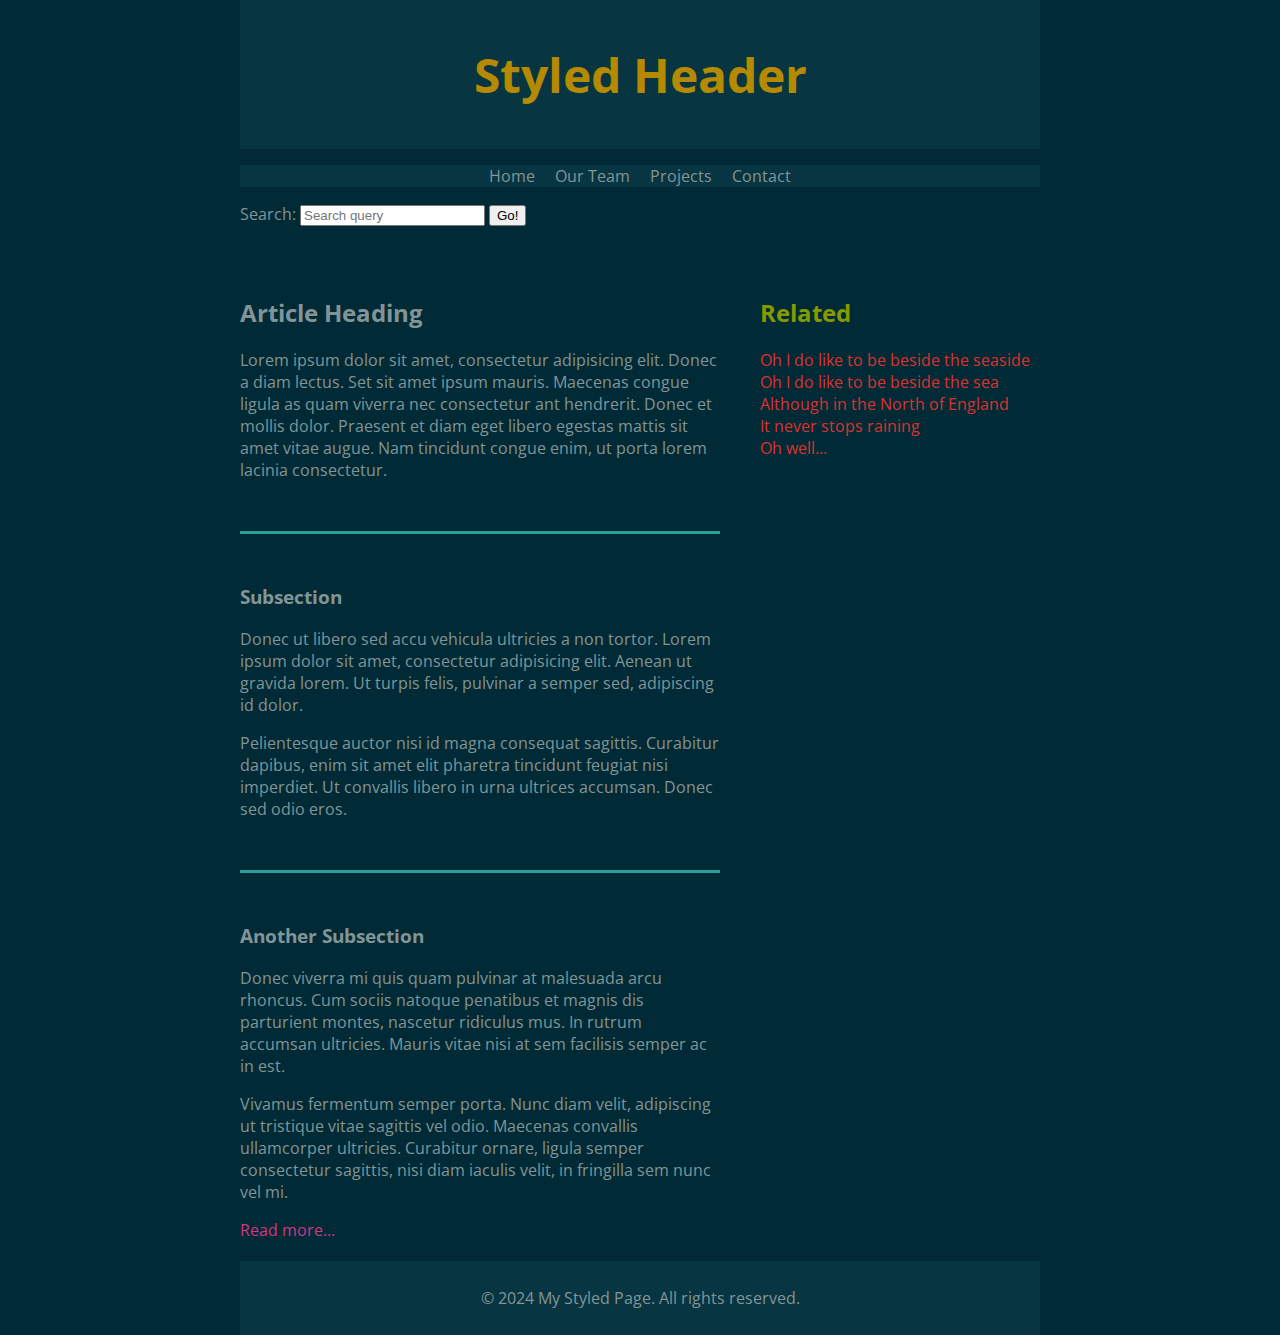
<file: index.html>
<!DOCTYPE html>
<html lang="en">
<head>
    <meta charset="UTF-8">
    <meta name="viewport" content="width=device-width, initial-scale=1.0">
    <title>My Styled Page</title>
    <link href="https://fonts.googleapis.com/css?family=Open+Sans+Condensed:300|Sonsie+One" rel="stylesheet">
    <link rel="stylesheet" href="styles.css">
</head>
<body>
    <header>
        <h1>Styled Header</h1>
    </header>
    <nav>
        <ul>
            <li><a href="#">Home</a></li>
            <li><a href="#">Our Team</a></li>
            <li><a href="#">Projects</a></li>
            <li><a href="#">Contact</a></li>
        </ul>
        <form action="#" method="get">
            <label for="search">Search:</label>
            <input type="search" id="search" name="q" placeholder="Search query">
            <input type="submit" value="Go!">
        </form>
    </nav>
    <main>
        <article>
            <h2>Article Heading</h2>
            <p>Lorem ipsum dolor sit amet, consectetur adipisicing elit. Donec a diam lectus. Set sit amet ipsum mauris. Maecenas congue ligula as quam viverra nec consectetur ant hendrerit. Donec et mollis dolor. Praesent et diam eget libero egestas mattis sit amet vitae augue. Nam tincidunt congue enim, ut porta lorem lacinia consectetur.</p>
            <h3>Subsection</h3>
            <p>Donec ut libero sed accu vehicula ultricies a non tortor. Lorem ipsum dolor sit amet, consectetur adipisicing elit. Aenean ut gravida lorem. Ut turpis felis, pulvinar a semper sed, adipiscing id dolor.</p>
            <p>Pelientesque auctor nisi id magna consequat sagittis. Curabitur dapibus, enim sit amet elit pharetra tincidunt feugiat nisi imperdiet. Ut convallis libero in urna ultrices accumsan. Donec sed odio eros.</p>
            <h3>Another Subsection</h3>
            <p>Donec viverra mi quis quam pulvinar at malesuada arcu rhoncus. Cum sociis natoque penatibus et magnis dis parturient montes, nascetur ridiculus mus. In rutrum accumsan ultricies. Mauris vitae nisi at sem facilisis semper ac in est.</p>
            <p>Vivamus fermentum semper porta. Nunc diam velit, adipiscing ut tristique vitae sagittis vel odio. Maecenas convallis ullamcorper ultricies. Curabitur ornare, ligula semper consectetur sagittis, nisi diam iaculis velit, in fringilla sem nunc vel mi.</p>
            <a href="#" class="article-link">Read more...</a>
        </article>
        <aside>
            <h2>Related</h2>
            <ul>
                <li><a href="#">Oh I do like to be beside the seaside</a></li>
                <li><a href="#">Oh I do like to be beside the sea</a></li>
                <li><a href="#">Although in the North of England</a></li>
                <li><a href="#">It never stops raining</a></li>
                <li><a href="#">Oh well...</a></li>
            </ul>
        </aside>
    </main>
    <footer>
        <p>&copy; 2024 My Styled Page. All rights reserved.</p>
    </footer>
    <script src="script.js"></script>
</body>
</html>
</file>
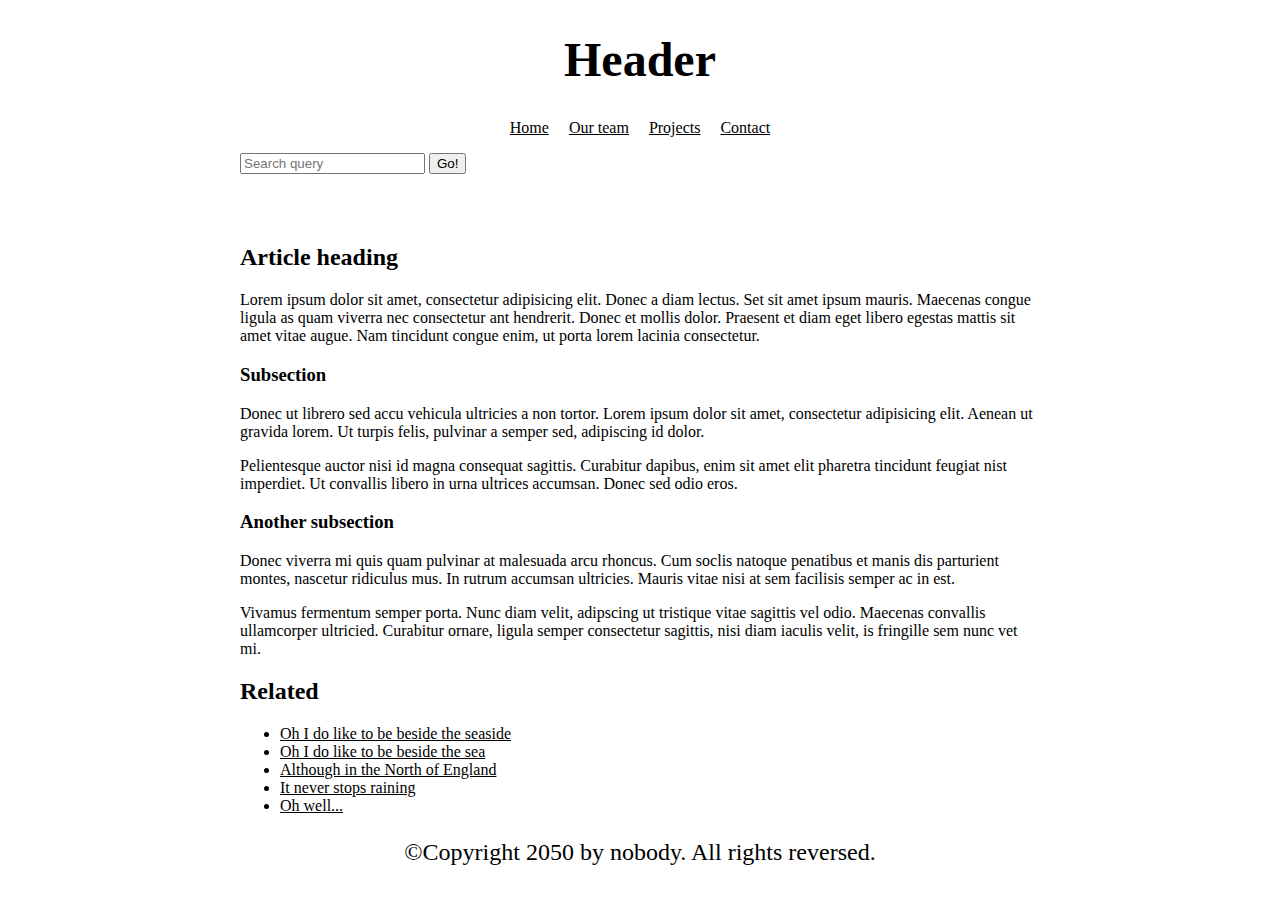
<file: start_page.html>
<!DOCTYPE html>

<html>
  <head>
    <meta charset="utf-8">

    <title>My page title</title>
    <link href="https://fonts.googleapis.com/css?family=Open+Sans+Condensed:300|Sonsie+One" rel="stylesheet" type="text/css">

    <style>
      :root {
        :root {
  --c-background-color: #f0f0f0;
  --c-background-highlights: #c0c0c0;
  --base-font-color: #333;
  --c-magenta: #ff00ff;
  --c-cyan: #00ffff;
  --c-yellow: #ffff00;
  --c-green: #008000;
  --c-red: #ff0000;
  --c-blue: #0000ff;
  --c-orange: #ffa500;
}

body {
  background-color: var(--c-background-color);
 max-width: 800px;
  margin: 0 auto;
}

header, footer {
  background-color: var(--c-background-highlights);
  color: var(--base-font-color);
  text-align: center;
  font-size: 150%;
}

main, footer, header {
  color: var(--base-font-color);
}

a {
  color: var(--c-magenta);
}

a:hover {
  color: var(--c-orange);
}

article > section {
  border: 3px solid var(--c-cyan);
  padding: 10px;
  margin: 10px 0;
}

article h2 {
  padding-top: 50px;
}

nav ul {
  list-style-type: none;
  display: flex;
  justify-content: center;
  padding: 0;
}

nav li {
  margin: 0 10px;
  text-align: center;
}

aside {
  color: var(--c-green);
}

aside a {
  color: var(--c-red);
}

aside a:hover {
  color: var(--c-blue);
}

      }
    </style>

  </head>

  <body>
    <!-- Here is our main header that is used across all the pages of our website -->

    <header>
      <h1>Header</h1>
    </header>

    <nav>
      <ul>
        <li><a href="#">Home</a></li>
        <li><a href="#">Our team</a></li>
        <li><a href="#">Projects</a></li>
        <li><a href="#">Contact</a></li>
      </ul>

       <!-- A Search form is another common non-linear way to navigate through a website. -->

       <form>
         <input type="search" name="q" placeholder="Search query">
         <input type="submit" value="Go!">
       </form>
     </nav>

    <!-- Here is our page's main content -->
    <main>

      <!-- It contains an article -->
      <article>
        <h2>Article heading</h2>

        <p>Lorem ipsum dolor sit amet, consectetur adipisicing elit. Donec a diam lectus. Set sit amet ipsum mauris. Maecenas congue ligula as quam viverra nec consectetur ant hendrerit. Donec et mollis dolor. Praesent et diam eget libero egestas mattis sit amet vitae augue. Nam tincidunt congue enim, ut porta lorem lacinia consectetur.</p>

        <h3>Subsection</h3>

        <p>Donec ut librero sed accu vehicula ultricies a non tortor. Lorem ipsum dolor sit amet, consectetur adipisicing elit. Aenean ut gravida lorem. Ut turpis felis, pulvinar a semper sed, adipiscing id dolor.</p>

        <p>Pelientesque auctor nisi id magna consequat sagittis. Curabitur dapibus, enim sit amet elit pharetra tincidunt feugiat nist imperdiet. Ut convallis libero in urna ultrices accumsan. Donec sed odio eros.</p>

        <h3>Another subsection</h3>

        <p>Donec viverra mi quis quam pulvinar at malesuada arcu rhoncus. Cum soclis natoque penatibus et manis dis parturient montes, nascetur ridiculus mus. In rutrum accumsan ultricies. Mauris vitae nisi at sem facilisis semper ac in est.</p>

        <p>Vivamus fermentum semper porta. Nunc diam velit, adipscing ut tristique vitae sagittis vel odio. Maecenas convallis ullamcorper ultricied. Curabitur ornare, ligula semper consectetur sagittis, nisi diam iaculis velit, is fringille sem nunc vet mi.</p>
      </article>

      <!-- the aside content can also be nested within the main content -->
      <aside>
        <h2>Related</h2>

        <ul>
          <li><a href="#">Oh I do like to be beside the seaside</a></li>
          <li><a href="#">Oh I do like to be beside the sea</a></li>
          <li><a href="#">Although in the North of England</a></li>
          <li><a href="#">It never stops raining</a></li>
          <li><a href="#">Oh well...</a></li>
        </ul>
      </aside>

    </main>

    <!-- And here is our main footer that is used across all the pages of our website -->

    <footer>
      <p>©Copyright 2050 by nobody. All rights reversed.</p>
    </footer>

  </body>
</html>
</file>
<file: styles.css>
:root {
    --c-background-color: rgb(0, 43, 54);
    --c-background-highlights: rgb(7, 54, 66);
    --base-font-color: rgb(131,148,150);
    --c-yellow: rgb(181,137,0);
    --c-orange: rgb(203, 75, 22);
    --c-magenta: rgb(211, 54, 130);
    --c-cyan: rgb(42,161,152);
    --c-green: rgb(133, 153, 0);
    --c-red: rgb(220, 50, 47);
    --c-blue: rgb(38,139,210);
}

body {
    background-color: var(--c-background-color);
    color: var(--base-font-color);
    font-family: 'Open Sans Condensed', sans-serif;
    max-width: 800px;
    margin: auto;
}

header {
    text-align: center;
    background-color: var(--c-background-highlights);
    color: var(--c-yellow);
    padding: 10px;
    font-size: 150%;
}

nav ul {
    list-style-type: none;
    padding: 0;
    display: flex;
    justify-content: center;
    background-color: var(--c-background-highlights);
}

nav ul li {
    margin: 0 10px;
}

nav ul li a {
    color: var(--base-font-color);
    text-decoration: none;
}

nav ul li a:hover {
    color: var(--c-orange);
}

main {
    display: flex;
    justify-content: space-between;
}

article {
    width: 60%;
    padding-right: 20px;
}

aside {
    width: 35%;
    color: var(--c-green);
}

aside ul {
    list-style-type: none;
    padding: 0;
}

aside ul li a {
    color: var(--c-red);
    text-decoration: none;
}

aside ul li a:hover {
    color: var(--c-blue);
}

h2 {
    padding-top: 50px;
}

h3 {
    border-top: 3px solid var(--c-cyan);
    padding-top: 50px;
    margin-top: 50px;
}

.article-link {
    color: var(--c-magenta);
    text-decoration: none;
}

.article-link:hover {
    color: var(--c-orange);
}

footer {
    text-align: center;
    background-color: var(--c-background-highlights);
    color: var(--base-font-color);
    padding: 10px;
    margin-top: 20px;
}
</file>
